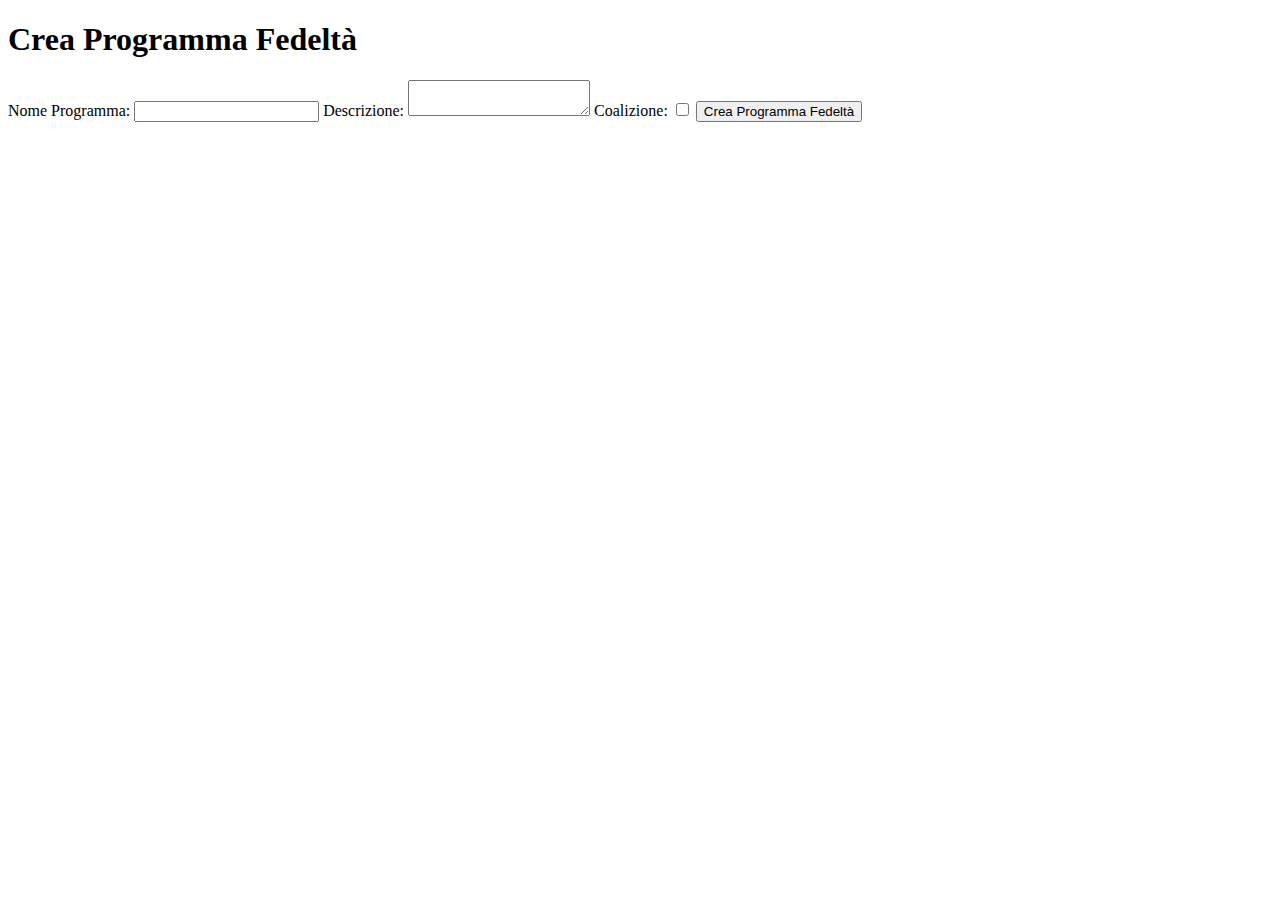
<file: src/main/resources/templates/creaProgrammaFedelta.html>
<!DOCTYPE html>
<html lang="en">
<head>
    <meta charset="UTF-8">
    <meta name="viewport" content="width=device-width, initial-scale=1.0">
    <title>Crea Programma Fedeltà</title>
</head>
<body>
    <h1>Crea Programma Fedeltà</h1>

    <form id="loyaltyProgramForm">
        <label for="programName">Nome Programma:</label>
        <input type="text" id="programName" name="programName" required>

        <label for="description">Descrizione:</label>
        <textarea id="description" name="description" required></textarea>

        <label for="isCoalition">Coalizione:</label>
        <input type="checkbox" id="isCoalition" name="isCoalition">

        <button type="button" onclick="creaProgrammaFedelta()">Crea Programma Fedeltà</button>
    </form>

    <script>
    // Funzione per gestire il clic sul pulsante "Crea Programma Fedeltà"
    function creaProgrammaFedelta() {
        // Estrai l'ID del merchant dalla URL
        const urlParams = new URLSearchParams(window.location.search);
        const merchantId = urlParams.get('merchantId');

        // Dati del programma fedeltà
        const loyaltyProgramData = {
            programName: "Nome del programma",
            description: "Descrizione del programma",
            active: true,
            merchantId: parseInt(merchantId)  // Converte l'ID in un numero, se necessario
        };

        // Invia la richiesta POST
        fetch('http://localhost:8080/loyaltyPrograms', {
            method: 'POST',
            headers: {
                'Content-Type': 'application/json',
            },
            body: JSON.stringify(loyaltyProgramData),
        })
        .then(response => response.json())
        .then(data => {
            console.log('Success:', data);
            // Puoi fare ulteriori azioni qui, come reindirizzare l'utente o aggiornare la pagina
        })
        .catch((error) => {
            console.error('Error:', error);
        });
    }

    // Collega la funzione al clic sul pulsante "Crea Programma Fedeltà"
    document.getElementById('creaProgrammaFedeltaBtn').addEventListener('click', creaProgrammaFedelta);

    </script>
</body>
</html>
</file>
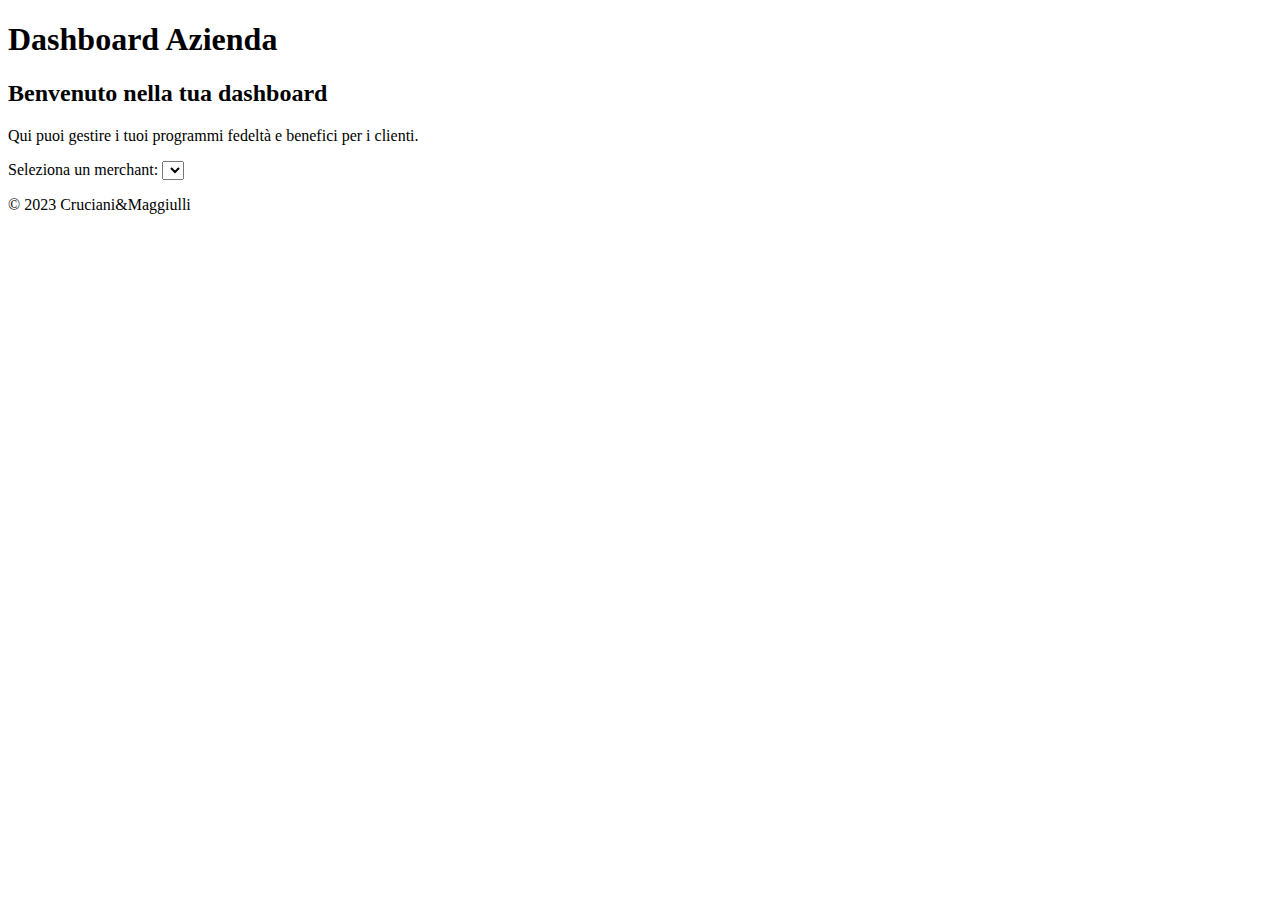
<file: src/main/resources/templates/customer.html>
<!DOCTYPE html>
<html lang="en">
<head>
    <meta charset="UTF-8">
    <meta name="viewport" content="width=device-width, initial-scale=1.0">
    <title>Dashboard Azienda</title>
</head>
<body>
    <header>
        <h1>Dashboard Azienda</h1>
    </header>

    <section class="dashboard-section">
        <h2>Benvenuto nella tua dashboard</h2>
        <p>Qui puoi gestire i tuoi programmi fedeltà e benefici per i clienti.</p>

        <!-- Aggiungi un menu a discesa per selezionare il merchant -->
        <label for="merchantSelector">Seleziona un merchant:</label>
        <select id="merchantSelector" onchange="mostraDashboard()">
            <!-- Opzioni dinamiche caricate dal backend -->
        </select>

        <!-- Contenuto dinamico della dashboard -->
        <div id="dashboard" style="display: none;">
            <!-- Contenuto della dashboard -->
            <a href="creaProgrammaFedelta">Crea Programmi Fedeltà</a>
            <!-- Aggiungi altre opzioni della dashboard se necessario -->
        </div>
    </section>

    <footer>
        <p>&copy; 2023 Cruciani&Maggiulli</p>
    </footer>

    <script>
        // Funzione per caricare la lista dei merchant dal backend
        function caricaMerchants() {
            fetch('http://localhost:8080/api/merchants')
                .then(response => response.json())
                .then(merchants => {
                    // Popola il menu a discesa con i merchant disponibili
                    const merchantSelector = document.getElementById('merchantSelector');
                    merchants.forEach(merchant => {
                        const option = document.createElement('option');
                        option.value = merchant.id;
                        option.text = merchant.name;
                        merchantSelector.appendChild(option);
                    });
                });
        }

        // Funzione per mostrare la dashboard in base alla selezione del merchant
        function mostraDashboard() {
            const merchantId = document.getElementById('merchantSelector').value;

            // Logica per mostrare la dashboard corretta in base all'ID del merchant
            if (merchantId) {
                // Nascondi la dashboard corrente
                document.getElementById('dashboard').style.display = 'none';

                // Logica per recuperare i dati della dashboard dal backend (se necessario)

                // Costruisci l'URL con il parametro del merchant
                const url = `creaProgrammaFedelta?merchantId=${merchantId}`;

                // Redireziona alla pagina creaProgrammaFedelta.html con il parametro del merchant
                window.location.href = url;
            }
        }
        // Chiama la funzione al caricamento della pagina
        window.onload = caricaMerchants;
    </script>
</body>
</html>
</file>
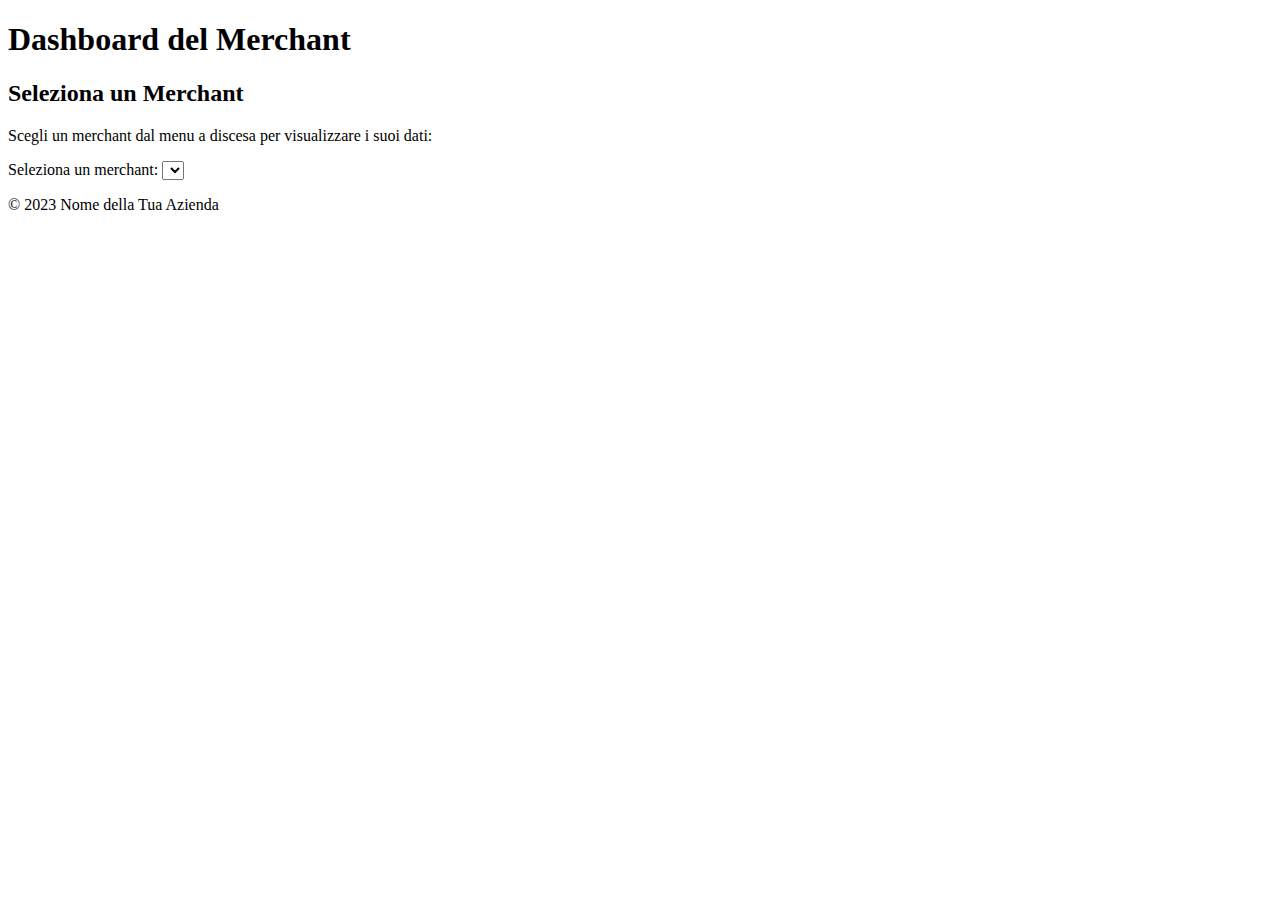
<file: src/main/resources/templates/merchant-login.html>
<!DOCTYPE html>
<html lang="en">
<head>
    <meta charset="UTF-8">
    <meta name="viewport" content="width=device-width, initial-scale=1.0">
    <title>Dashboard del Merchant</title>
    <style>
        /* Aggiungi eventuali stili CSS qui */
    </style>
</head>
<body>
    <header>
        <h1>Dashboard del Merchant</h1>
    </header>

    <section class="dashboard-section">
        <h2>Seleziona un Merchant</h2>
        <p>Scegli un merchant dal menu a discesa per visualizzare i suoi dati:</p>

        <!-- Menu a discesa per selezionare il merchant -->
        <label for="merchantSelector">Seleziona un merchant:</label>
        <select id="merchantSelector" onchange="apriDashboard()">
            <!-- Opzioni dinamiche caricate dal backend -->
        </select>
    </section>

    <footer>
        <p>&copy; 2023 Nome della Tua Azienda</p>
    </footer>

    <script>
        // Funzione per caricare la lista dei merchant dal backend
        function caricaMerchants() {
            fetch('http://localhost:8080/api/merchants')
                .then(response => response.json())
                .then(merchants => {
                    // Popola il menu a discesa con i merchant disponibili
                    const merchantSelector = document.getElementById('merchantSelector');
                    merchants.forEach(merchant => {
                        const option = document.createElement('option');
                        option.value = merchant.id;
                        option.text = merchant.name;
                        merchantSelector.appendChild(option);
                    });
                });
        }

        // Funzione per aprire la dashboard del merchant selezionato in una nuova pagina
        function apriDashboard() {
            const merchantId = document.getElementById('merchantSelector').value;

            // Logica per aprire una nuova pagina con i dati del merchant in base all'ID
            if (merchantId) {
                // Costruisci l'URL con il parametro del merchant
                const url = `http://localhost:8080/merchant-dashboard?merchantId=${merchantId}`;

                // Apri la nuova pagina
                window.open(url, '_blank');
            }
        }

        // Chiama la funzione al caricamento della pagina
        window.onload = caricaMerchants;
    </script>
</body>
</html>
</file>
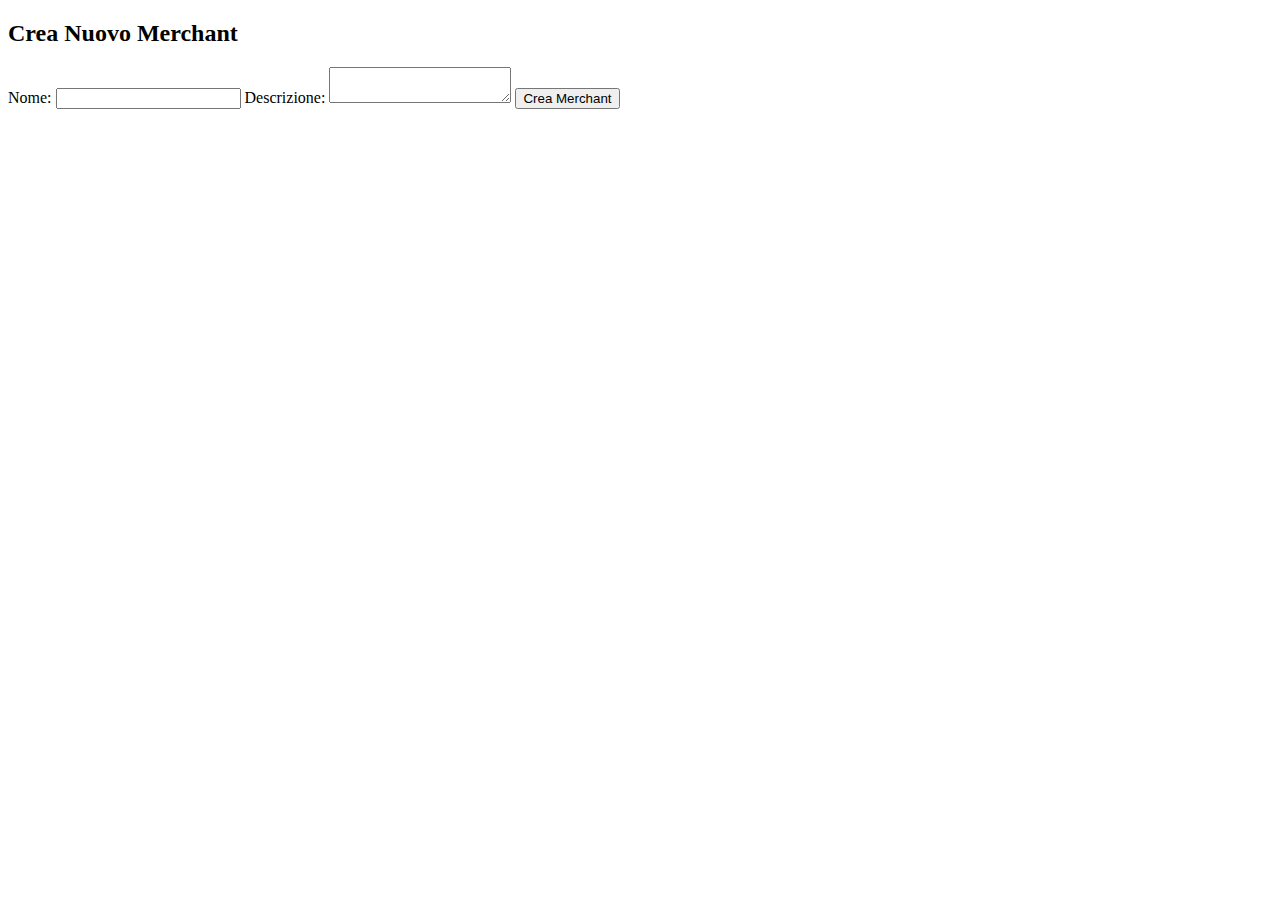
<file: src/main/resources/templates/newmerchant.html>
<!DOCTYPE html>
<html lang="en" xmlns:th="http://www.thymeleaf.org">
<head>
    <!-- Integra gli eventuali tag di intestazione -->
</head>
<body>

    <h2>Crea Nuovo Merchant</h2>
    <!-- Usa Thymeleaf per collegare il form all'oggetto Merchant -->
    <form th:action="@{/newmerchant}" th:object="${merchant}" method="post">
        <label for="name">Nome:</label>
        <input type="text" id="name" th:field="*{name}" required>

        <label for="description">Descrizione:</label>
        <textarea id="description" th:field="*{description}" required></textarea>

        <!-- Aggiungi altri campi del Merchant secondo necessità -->

        <button type="submit">Crea Merchant</button>
    </form>

</body>
</html>
</file>
